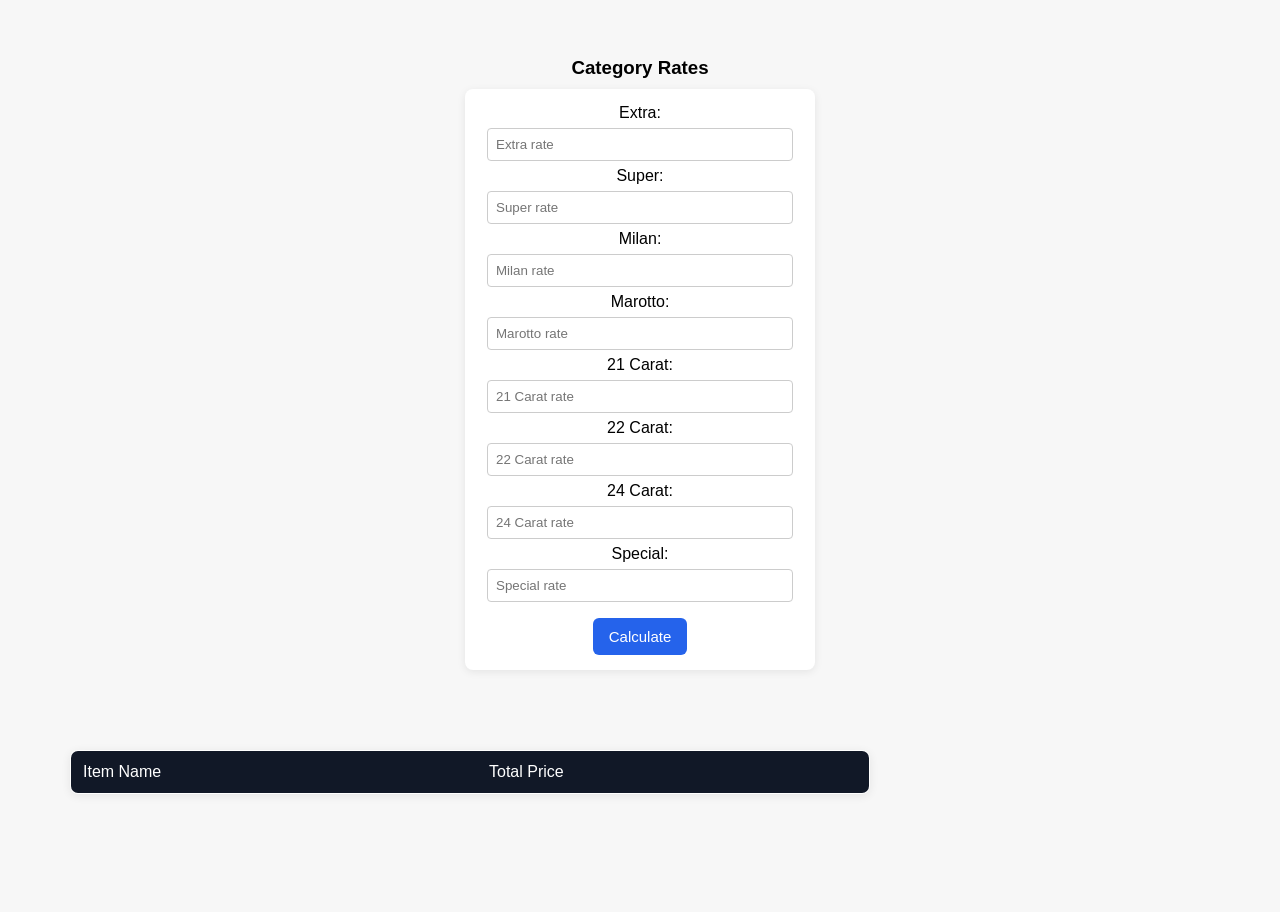
<file: THE GRANDSOUQ/index.html>
<!DOCTYPE html>
<html lang="en">
<head>
  <meta charset="UTF-8">
  <title>Item Price Calculator</title>
  <link rel="stylesheet" href="style.css">
</head>
<body>

  <h3>Category Rates</h3>

  <div class="rates">
    Extra:
    <input id="rate-extra" placeholder="Extra rate">
    Super:
    <input id="rate-super" placeholder="Super rate">
    Milan:
    <input id="rate-milan" placeholder="Milan rate">
    Marotto:
    <input id="rate-marotto" placeholder="Marotto rate">
    21 Carat:
    <input id="rate-21" placeholder="21 Carat rate">
    22 Carat:
    <input id="rate-22" placeholder="22 Carat rate">
    24 Carat:
    <input id="rate-24" placeholder="24 Carat rate">
    Special:
    <input id="rate-special" placeholder="Special rate">

    <button id="calculate-btn">Calculate</button>
  </div>

  <div style="overflow-x:auto;">
    <table>
      <thead>
        <tr>
          <th>Item Name</th>
          <th>Total Price</th>
        </tr>
      </thead>
      <tbody id="items-body"></tbody>
    </table>
  </div>

  <script src="script.js"></script>
</body>
</html>
</file>
<file: THE GRANDSOUQ/style.css>
body {
  font-family: "Segoe UI", Arial, sans-serif;
  background: #f7f7f7;
  padding: 30px;
  text-align: center;
}

h3 {
  margin-bottom: 10px;
}

.rates {
  background: #ffffff;
  padding: 15px;
  border-radius: 8px;
  box-shadow: 0 2px 8px rgba(0, 0, 0, 0.08);
  width: 20rem;
  display: inline-block;
}

.rates input {
  width: 90%;
  padding: 8px;
  margin: 6px 0;
  border: 1px solid #ccc;
  border-radius: 4px;
}

button {
  margin-top: 10px;
  padding: 10px 16px;
  border: none;
  border-radius: 6px;
  background: #2563eb;
  color: white;
  font-size: 15px;
  cursor: pointer;
}

button:hover {
  background: #1e4fd6;
}

table {
  margin-inline: 2rem;
  margin-block: 5rem;
  width: 100%;
  max-width: 800px;
  border-collapse: collapse;
  background: #ffffff;
  border-radius: 8px;
  border: 1px solid black;
  overflow: hidden;
  box-shadow: 0 2px 10px rgba(0, 0, 0, 0.08);
}

th {
  background: #111827;
  color: white;
  padding: 12px;
  text-align: left;
  font-weight: 500;
}

td {
  padding: 10px 12px;
  border-bottom: 1px solid black;
}

tr:last-child td {
  border-bottom: none;
}

tr:hover {
  background: #f3f4f6;
}

.price {
  font-weight: 600;
  color: #047857;
}

/* Mobile responsive adjustments */
@media (max-width: 600px) {
  .rates {
    width: 100%; /* full width on small screens */
    padding: 10px;
  }

  table {
    width: 100%; /* table fits screen */
    font-size: 14px; /* smaller font */
  }

  th, td {
    padding: 8px;
  }

  button {
    width: 100%; /* full-width button */
    padding: 12px;
  }
}
</file>
